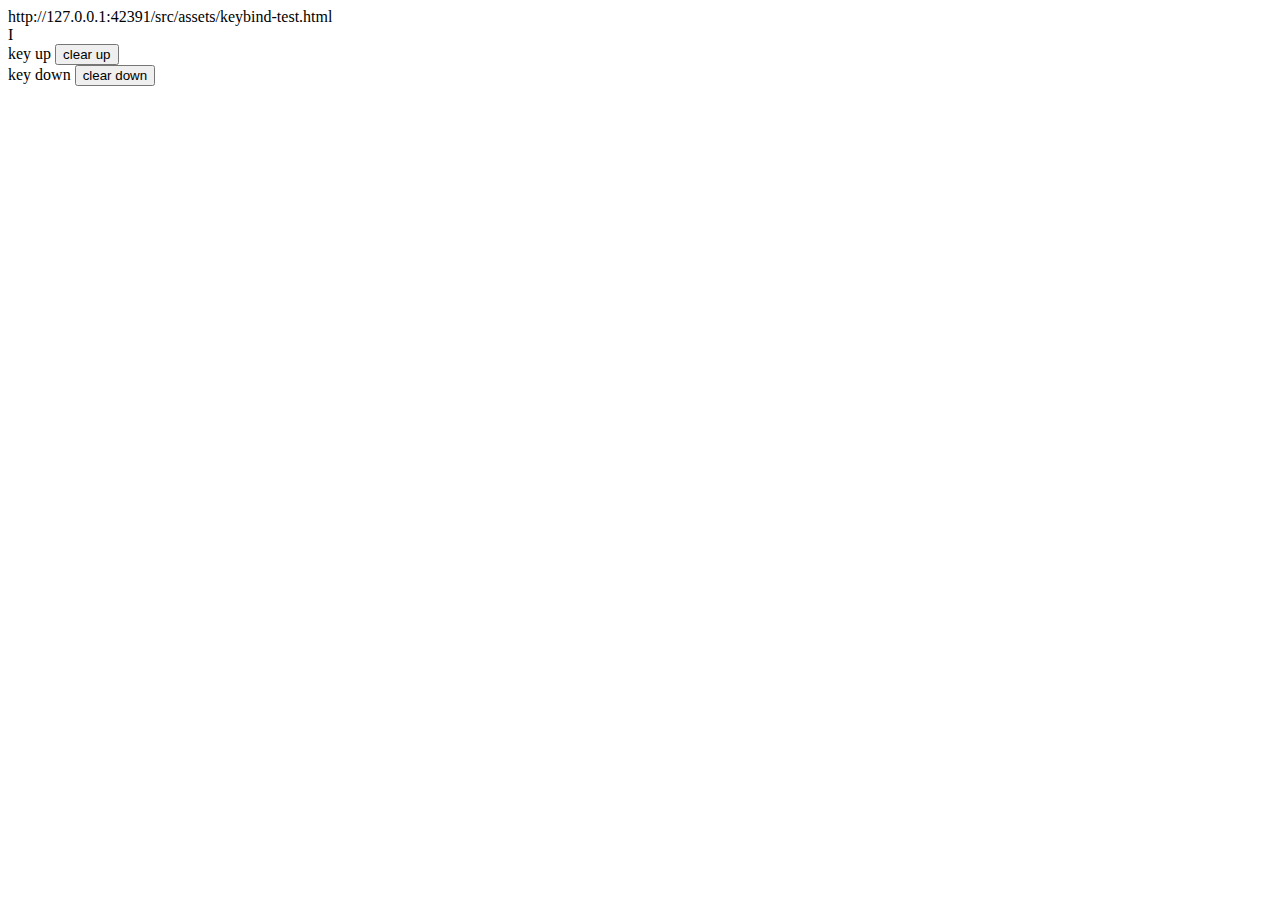
<file: src/assets/keybind-test.html>
<!doctype html>
<html lang="en">
    <head>
        <meta charset="UTF-8" />
        <meta name="viewport" content="width=device-width, initial-scale=1.0" />
        <title>Document</title>
        <style>
            .event-entry {
                margin-bottom: 5px;
                padding-bottom: 5px;
                border-bottom: 1px dashed #eee;
            }
            .event-entry:last-child {
                border-bottom: none;
            }
            .ptop300px {
                padding: 800px 0 20px 0;
            }
        </style>
    </head>
    <body>
        <div class="ptop800px" id="urlshow"></div>
        I
        <div>key up <button id="upbtn">clear up</button></div>
        <div id="up"></div>
        <div>key down <button id="downbtn">clear down</button></div>
        <div id="down"></div>
        <script>
            window.onload = function () {
                var urlshow = document.getElementById("urlshow");
                var up = document.getElementById("up");
                var down = document.getElementById("down");
                var upbtn = document.getElementById("upbtn");
                var downbtn = document.getElementById("downbtn");
                urlshow.innerHTML = window.location.href;
                function logUp(event) {
                    const entry = document.createElement("div");
                    entry.innerHTML = `${Date.now()}
            Key: "${event.key}"

        `;
                    /*
        Code: "${event.code}"
            KeyCode (deprecated): ${event.keyCode}
            Shift: ${event.shiftKey}
            Ctrl: ${event.ctrlKey}
            Alt: ${event.altKey}
            Meta: ${event.metaKey}
            Repeat: ${event.repeat}*/
                    up.prepend(entry); // Add to the top
                    // Keep log clean, remove older entries if too many
                    if (up.children.length > 20) {
                        up.removeChild(up.lastChild);
                    }
                }
                function logDown(event) {
                    const entry = document.createElement("div");
                    entry.innerHTML = `${Date.now()}
            Key: "${event.key}"

        `;
                    /*
        Code: "${event.code}"
            KeyCode (deprecated): ${event.keyCode}
            Shift: ${event.shiftKey}
            Ctrl: ${event.ctrlKey}
            Alt: ${event.altKey}
            Meta: ${event.metaKey}
            Repeat: ${event.repeat}*/
                    down.prepend(entry); // Add to the top
                    // Keep log clean, remove older entries if too many
                    if (down.children.length > 20) {
                        down.removeChild(down.lastChild);
                    }
                }
                document.addEventListener("keydown", (event) => {
                    console.log("23423");
                    logDown(event);
                    // Example: Prevent default action for 'Space' key
                    if (event.code === "Space") {
                        event.preventDefault();
                    }
                });

                // Bind keyup event to the document
                document.addEventListener("keyup", (event) => {
                    console.log("123423");
                    logUp(event);
                });
                upbtn.addEventListener("click", (event) => {
                    up.innerHTML = "";
                });
                downbtn.addEventListener("click", (event) => {
                    down.innerHTML = "";
                });
            };
        </script>
    </body>
</html>
</file>
